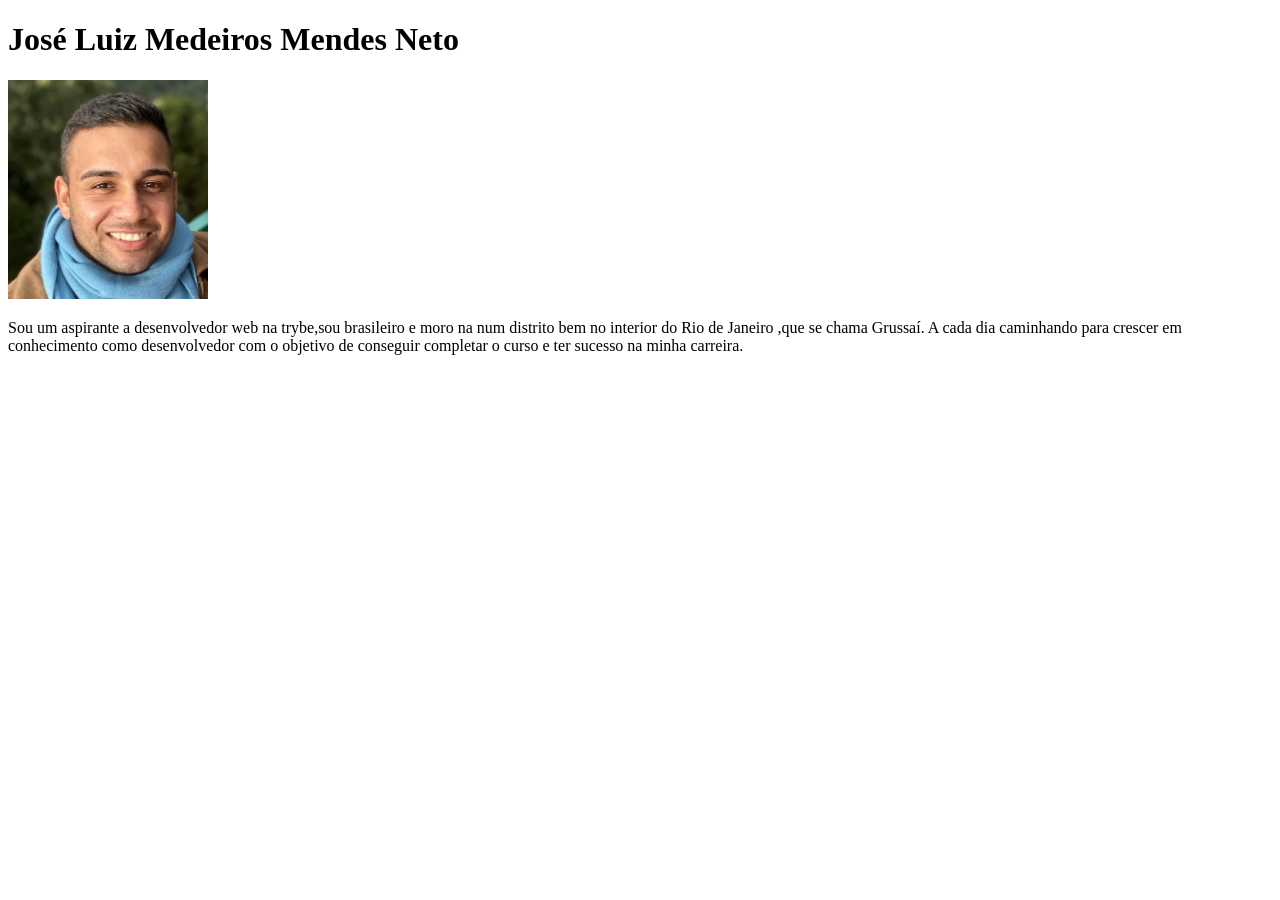
<file: meu-portfolio.html>
<!DOCTYPE html>
<html lang="pt-br">
<head>
    <meta charset="UTF-8">
    <meta http-equiv="X-UA-Compatible" content="IE=edge">
    <meta name="viewport" content="width=device-width, initial-scale=1.0">
    <title>Meu Portfólio</title>
</head>
<body>
    <h1>José Luiz Medeiros Mendes Neto</h1>
    <img src="Neto.jpeg" alt="Aproveitando a Lua de Mel" width="200" px>

<p id="">Sou um aspirante a desenvolvedor web na trybe,sou brasileiro e moro na num distrito bem no interior do Rio de Janeiro ,que se chama Grussaí. A cada dia caminhando para crescer em conhecimento como desenvolvedor com o objetivo de conseguir completar o curso e ter sucesso na minha carreira.</p>



</body>
</html>
</file>
